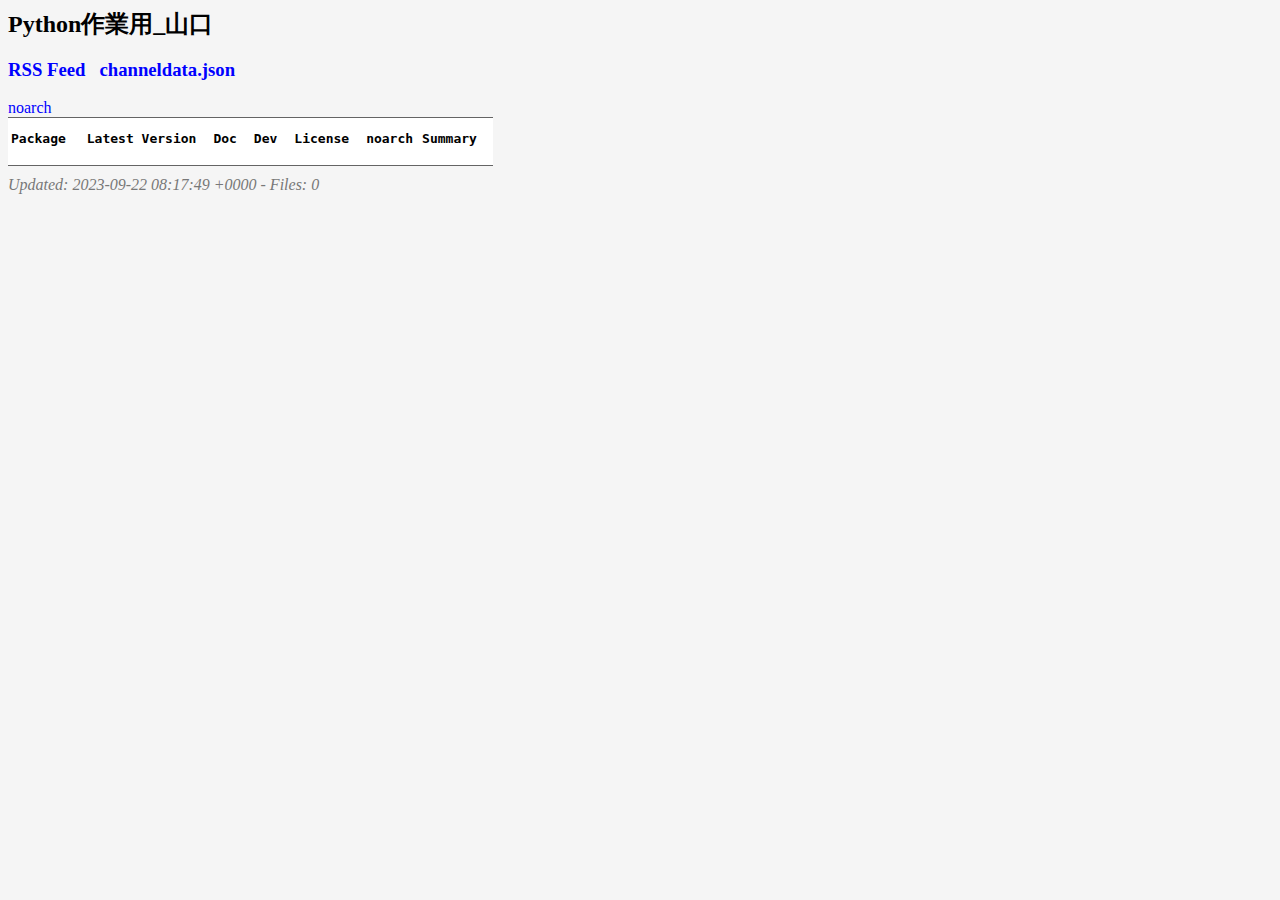
<file: 作業用_山口/index.html>
<html>
<head>
  <title>Python作業用_山口</title>
  <style type="text/css">
    a, a:active {
      text-decoration: none; color: blue;
    }
    a:visited {
      color: #48468F;
    }
    a:hover, a:focus {
      text-decoration: underline; color: red;
    }
    body {
      background-color: #F5F5F5;
    }
    h2 {
      margin-bottom: 12px;
    }
    th, td {
      font: 100% monospace; text-align: left;
    }
    th {
      font-weight: bold; padding-right: 14px; padding-bottom: 3px;
    }
    th.tight {
        padding-right: 6px;
    }
    td {
      padding-right: 14px;
    }
    td.tight {
        padding-right: 8px;
    }
    td.s, th.s {
      text-align: right;
    }
    td.summary {
      white-space: nowrap;
      overflow: hidden;
    }
    td.packagename {
      white-space: nowrap;
      text-overflow: ellipsis;
      overflow: hidden;
      max-width: 180px;
      padding-right: 8px;
    }
    td.version {
      //white-space: nowrap;
      overflow: hidden;
      max-width: 90px;
      padding-right: 8px;
    }
    table {
      background-color: white;
      border-top: 1px solid #646464;
      border-bottom: 1px solid #646464;
      padding-top: 10px;
      padding-bottom: 14px;
    }
    address {
      color: #787878;
      padding-top: 10px;
    }
  </style>
</head>
<body>
  <h2>Python作業用_山口</h2>
  <h3><a href="rss.xml">RSS Feed</a>&nbsp;&nbsp;&nbsp;<a href="channeldata.json">channeldata.json</a></h3>
<a href="noarch">noarch</a>&nbsp;&nbsp;&nbsp;  <table>
    <tr>
      <th style="padding-right:18px;">Package</th>
      <th>Latest Version</th>
      <th>Doc</th>
      <th>Dev</th>
      <th>License</th>
<th class="tight">noarch</th>      <th>Summary</th>
    </tr>
  </table>
  <address>Updated: 2023-09-22 08:17:49 +0000 - Files: 0</address>
</body>
</html>
</file>
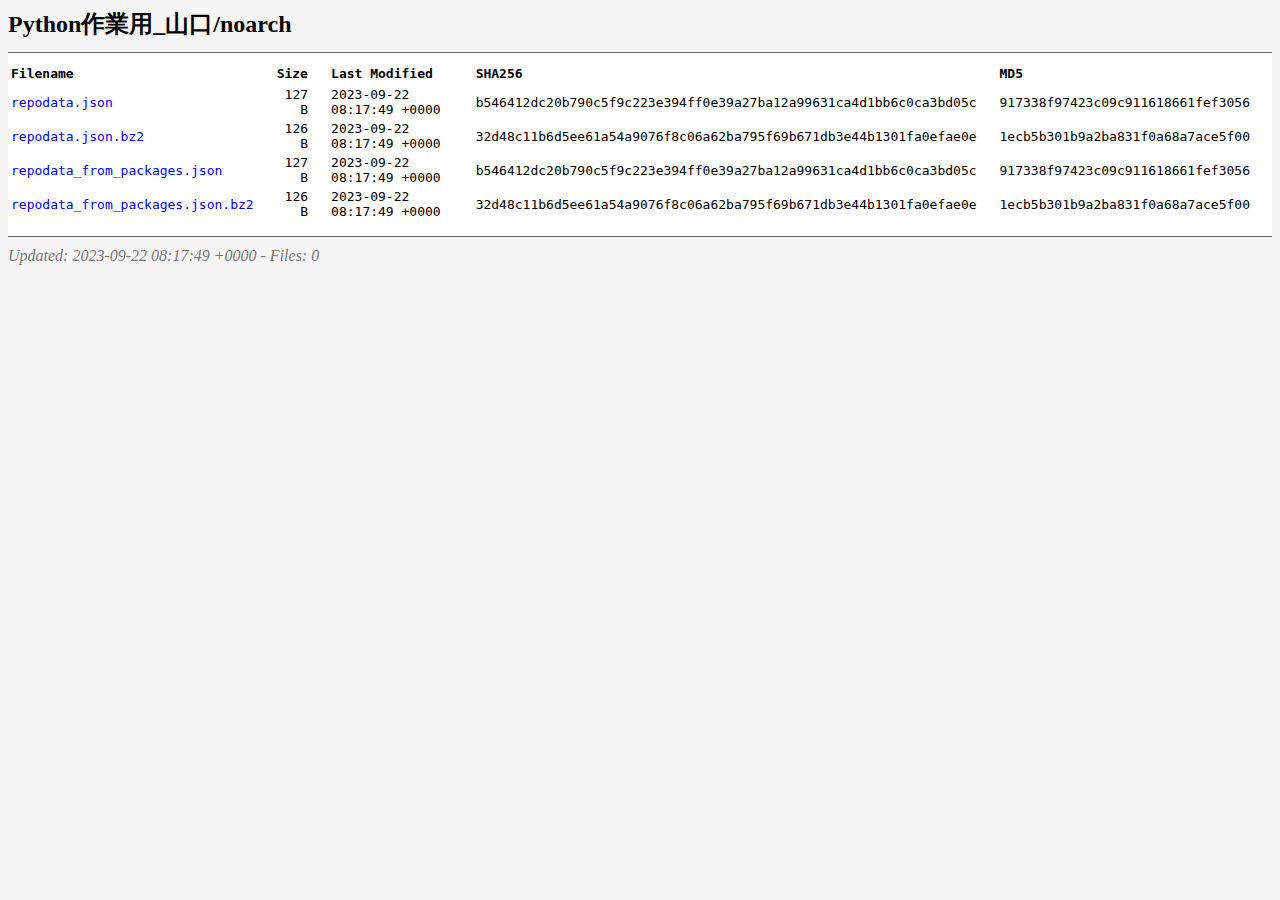
<file: 作業用_山口/noarch/index.html>
<html>
<head>
  <title>Python作業用_山口/noarch</title>
  <style type="text/css">
    a, a:active {
      text-decoration: none; color: blue;
    }
    a:visited {
      color: #48468F;
    }
    a:hover, a:focus {
      text-decoration: underline; color: red;
    }
    body {
      background-color: #F5F5F5;
    }
    h2 {
      margin-bottom: 12px;
    }
    th, td {
      font: 100% monospace; text-align: left;
    }
    th {
      font-weight: bold; padding-right: 14px; padding-bottom: 3px;
    }
    td {
      padding-right: 20px;
    }
    td.s, th.s {
      text-align: right;
    }
    table {
      background-color: white;
      border-top: 1px solid #646464;
      border-bottom: 1px solid #646464;
      padding-top: 10px;
      padding-bottom: 14px;
    }
    address {
      color: #787878;
      padding-top: 10px;
    }
  </style>
</head>
<body>
  <h2>Python作業用_山口/noarch</h2>
  <table>
    <tr>
      <th>Filename</th>
      <th>Size</th>
      <th>Last Modified</th>
      <th>SHA256</th>
      <th>MD5</th>
    </tr>
    <tr>
      <td><a href="repodata.json" alt="repodata.json">repodata.json</a></td>
      <td class="s">127 B</td>
      <td>2023-09-22 08:17:49 +0000</td>
      <td>b546412dc20b790c5f9c223e394ff0e39a27ba12a99631ca4d1bb6c0ca3bd05c</td>
      <td>917338f97423c09c911618661fef3056</td>
    </tr>    <tr>
      <td><a href="repodata.json.bz2" alt="repodata.json.bz2">repodata.json.bz2</a></td>
      <td class="s">126 B</td>
      <td>2023-09-22 08:17:49 +0000</td>
      <td>32d48c11b6d5ee61a54a9076f8c06a62ba795f69b671db3e44b1301fa0efae0e</td>
      <td>1ecb5b301b9a2ba831f0a68a7ace5f00</td>
    </tr>    <tr>
      <td><a href="repodata_from_packages.json" alt="repodata_from_packages.json">repodata_from_packages.json</a></td>
      <td class="s">127 B</td>
      <td>2023-09-22 08:17:49 +0000</td>
      <td>b546412dc20b790c5f9c223e394ff0e39a27ba12a99631ca4d1bb6c0ca3bd05c</td>
      <td>917338f97423c09c911618661fef3056</td>
    </tr>    <tr>
      <td><a href="repodata_from_packages.json.bz2" alt="repodata_from_packages.json.bz2">repodata_from_packages.json.bz2</a></td>
      <td class="s">126 B</td>
      <td>2023-09-22 08:17:49 +0000</td>
      <td>32d48c11b6d5ee61a54a9076f8c06a62ba795f69b671db3e44b1301fa0efae0e</td>
      <td>1ecb5b301b9a2ba831f0a68a7ace5f00</td>
    </tr>  </table>
  <address>Updated: 2023-09-22 08:17:49 +0000 - Files: 0</address>
</body>
</html>
</file>
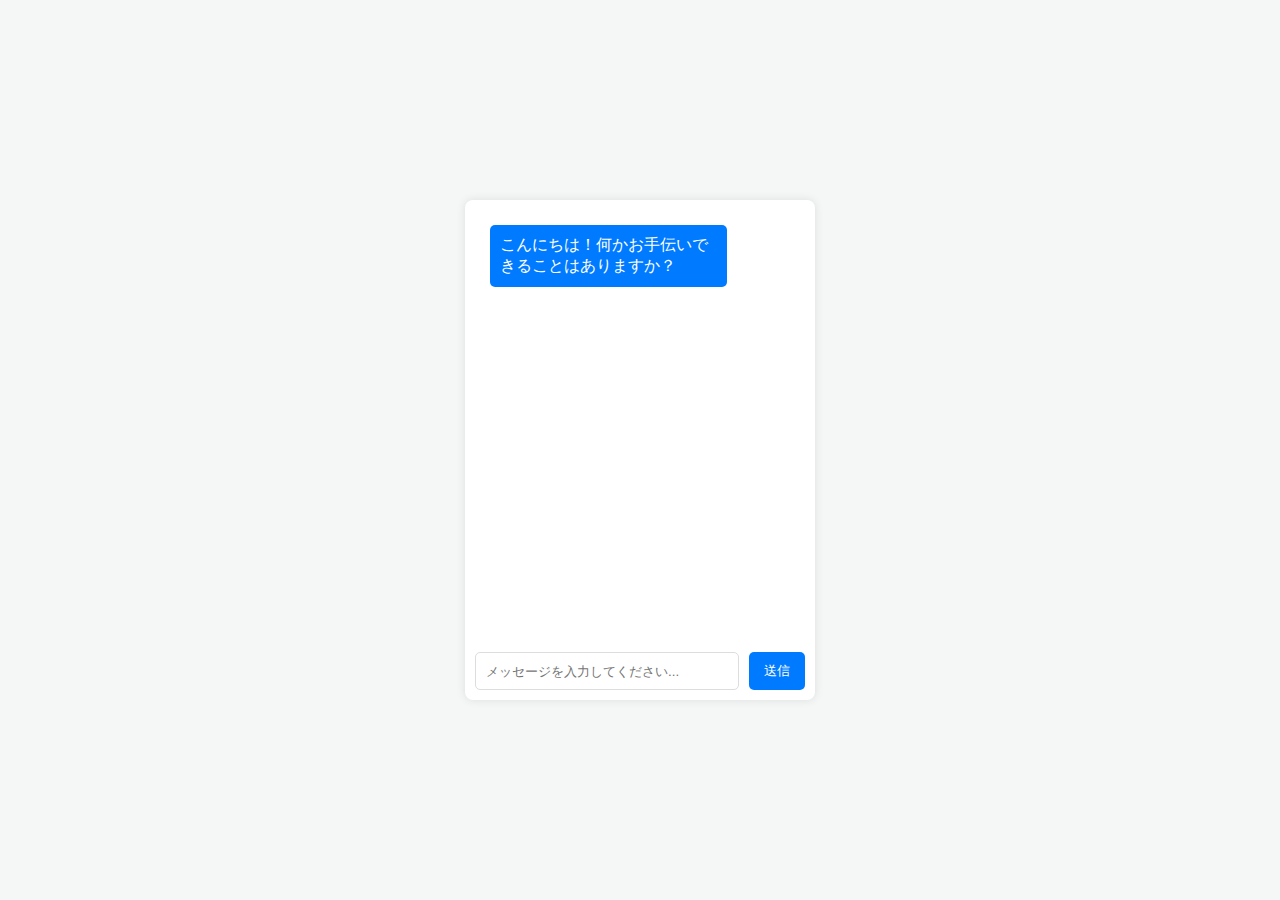
<file: sample/UI.html>
<!DOCTYPE html>
<html lang="ja">
<head>
    <meta charset="UTF-8">
    <meta name="viewport" content="width=device-width, initial-scale=1.0">
    <title>チャットボットWebアプリ</title>
    <style>
        body, html {
            height: 100%;
            margin: 0;
            display: flex;
            justify-content: center;
            align-items: center;
            font-family: Arial, sans-serif;
            background-color: #f4f7f6;
        }

        #chat-container {
            width: 350px;
            height: 500px;
            background-color: white;
            box-shadow: 0 0 10px rgba(0, 0, 0, 0.1);
            border-radius: 8px;
            display: flex;
            flex-direction: column;
        }

        #chat-messages {
            flex-grow: 1;
            padding: 20px;
            overflow-y: auto;
        }

        .message {
            margin: 5px;
            padding: 10px;
            border-radius: 5px;
            max-width: 70%;
        }

        .user-message {
            background-color: #e0e0e0;
            align-self: flex-end;
        }

        .bot-message {
            background-color: #007bff;
            color: white;
            align-self: flex-start;
        }

        #chat-input {
            display: flex;
            padding: 10px;
        }

        #chat-input input {
            flex-grow: 1;
            padding: 10px;
            border: 1px solid #ddd;
            border-radius: 5px;
            margin-right: 10px;
        }

        #chat-input button {
            padding: 10px 15px;
            background-color: #007bff;
            color: white;
            border: none;
            border-radius: 5px;
            cursor: pointer;
        }

        #chat-input button:hover {
            opacity: 0.9;
        }
    </style>
</head>
<body>
    <div id="chat-container">
        <div id="chat-messages">
            <!-- チャットメッセージはここに追加されます -->
            <div class="message bot-message">こんにちは！何かお手伝いできることはありますか？</div>
        </div>
        <div id="chat-input">
            <input type="text" placeholder="メッセージを入力してください...">
            <button type="submit">送信</button>
        </div>
    </div>
    <script>
    // // チャットボットAPIにメッセージを送信する関数
    // function sendChatBotMessage(message) {
    //     // 実際のAPIエンドポイントに置き換える必要があります。
    //     const apiEndpoint = 'https://your-chatbot-api-endpoint/messages';
    //     fetch(apiEndpoint, {
    //         method: 'POST',
    //         headers: {
    //             'Content-Type': 'application/json',
    //         },
    //         body: JSON.stringify({ message: message })
    //     })
    //     .then(response => response.json())
    //     .then(data => {
    //         // チャットボットからの応答をチャットに追加
    //         addMessageToChat('bot-message', data.reply);
    //     })
    //     .catch((error) => {
    //         console.error('Error:', error);
    //         addMessageToChat('bot-message', 'エラーが発生しました。もう一度お試しください。');
    //     });
    // }

    // // sendMessage関数を更新
    // function sendMessage() {
    //     var inputField = document.querySelector('#chat-input input');
    //     var message = inputField.value.trim();
    //     if (message !== "") {
    //         addMessageToChat('user-message', message);
    //         inputField.value = ''; // 入力フィールドをクリア

    //         // チャットボットAPIにメッセージを送信
    //         sendChatBotMessage(message);
    //     }
    // }

        // チャットメッセージの送信を処理する関数
        function sendMessage() {
            var inputField = document.querySelector('#chat-input input');
            var message = inputField.value.trim();
            if (message !== "") {
                addMessageToChat('user-message', message);
                inputField.value = ''; // 入力フィールドをクリア
                // チャットボットからの応答をシミュレート
                setTimeout(function() {
                    addMessageToChat('bot-message', 'わからんにゃん');
                }, 1000);
            }
        }

        // チャットエリアにメッセージを追加する関数
        function addMessageToChat(className, message) {
            var chatMessages = document.getElementById('chat-messages');
            var messageElement = document.createElement('div');
            messageElement.classList.add('message', className);
            messageElement.textContent = message;
            chatMessages.appendChild(messageElement);
            chatMessages.scrollTop = chatMessages.scrollHeight; // 最新のメッセージが見えるようにスクロール
        }

        // 送信ボタンのクリックイベントにsendMessage関数をバインド
        var sendButton = document.querySelector('#chat-input button');
        sendButton.addEventListener('click', sendMessage);

        // Enterキーを押したときにもメッセージを送信
        var inputField = document.querySelector('#chat-input input');
        inputField.addEventListener('keypress', function(e) {
            if (e.key === 'Enter') {
                sendMessage();
            }
        });
    </script>
</body>
</html>
</file>
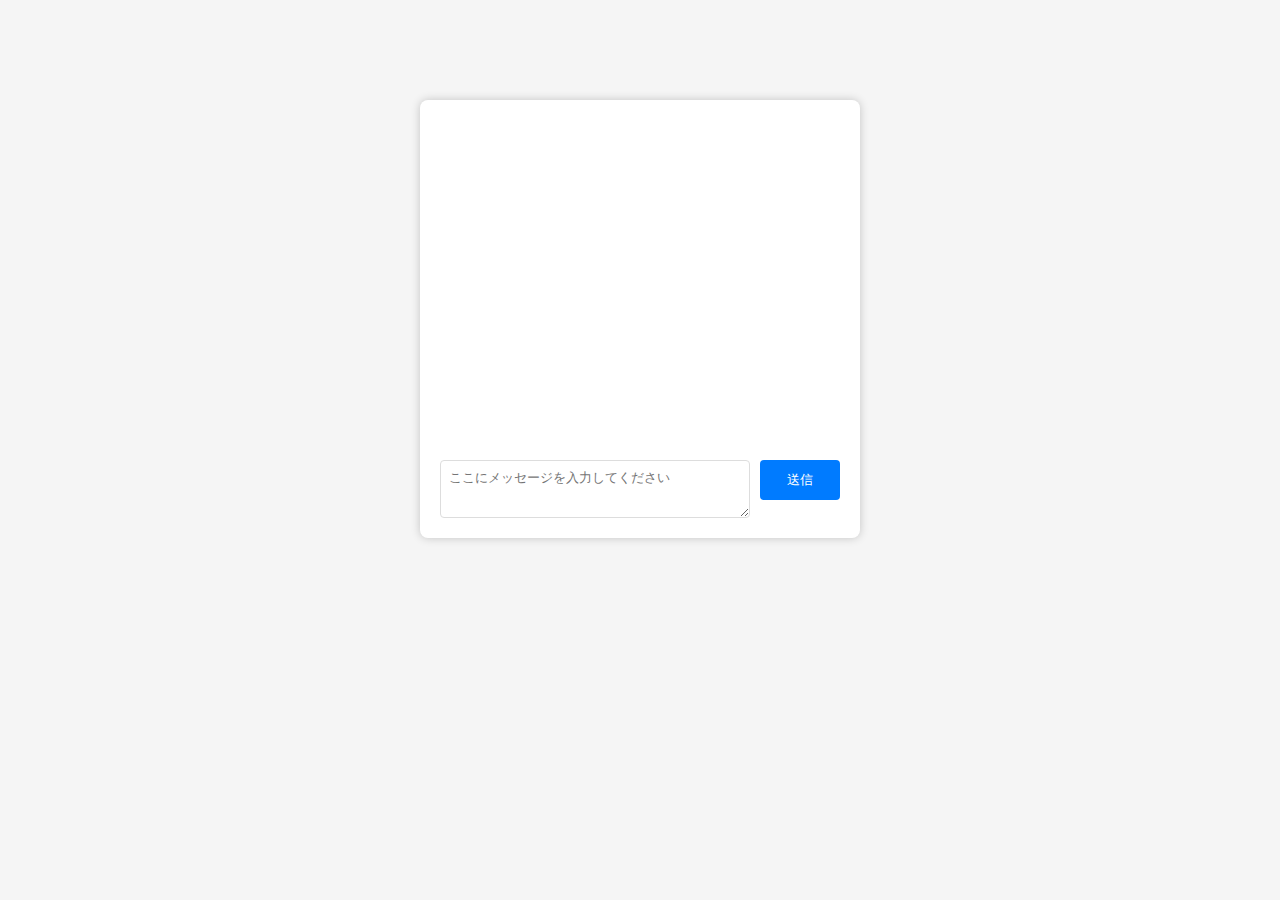
<file: sample/UI_chatbot.html>
<!DOCTYPE html>
<html>
<head>
    <link rel="stylesheet" type="text/css" href="style.css">
</head>
<body>
    <div class="chatbox">
        <div id="chatlogs">
            <!-- チャットログがここに表示されます -->
        </div>

        <div class="chat-form">
            <textarea id="message" placeholder="ここにメッセージを入力してください"></textarea>
            <button id="send">送信</button>
        </div>
    </div>

    <!-- JavaScript -->
    <script src="script.js"></script>
</body>
</html>
</file>
<file: sample/style.css>
body {
    font-family: Arial, sans-serif;
    margin: 0;
    padding: 0;
    background-color: #f5f5f5;
}

.chatbox {
    width: 400px;
    margin: 0 auto;
    margin-top: 100px;
    background-color: #fff;
    padding: 20px;
    border-radius: 8px;
    box-shadow: 0 0 10px rgba(0,0,0,0.2);
}

#chatlogs {
    padding: 10px;
    width: 100%;
    height: 300px;
    overflow-x: hidden;
    overflow-y: scroll;
}

.chat-form {
    display: flex;
    margin-top: 20px;
}

#message {
    flex: 1;
    height: 40px;
    border: 1px solid #ddd;
    border-radius: 4px;
    padding: 8px;
}

button {
    height: 40px;
    width: 80px;
    margin-left: 10px;
    border: none;
    background-color: #007bff;
    color: #fff;
    cursor: pointer;
    border-radius: 4px;
}
</file>
